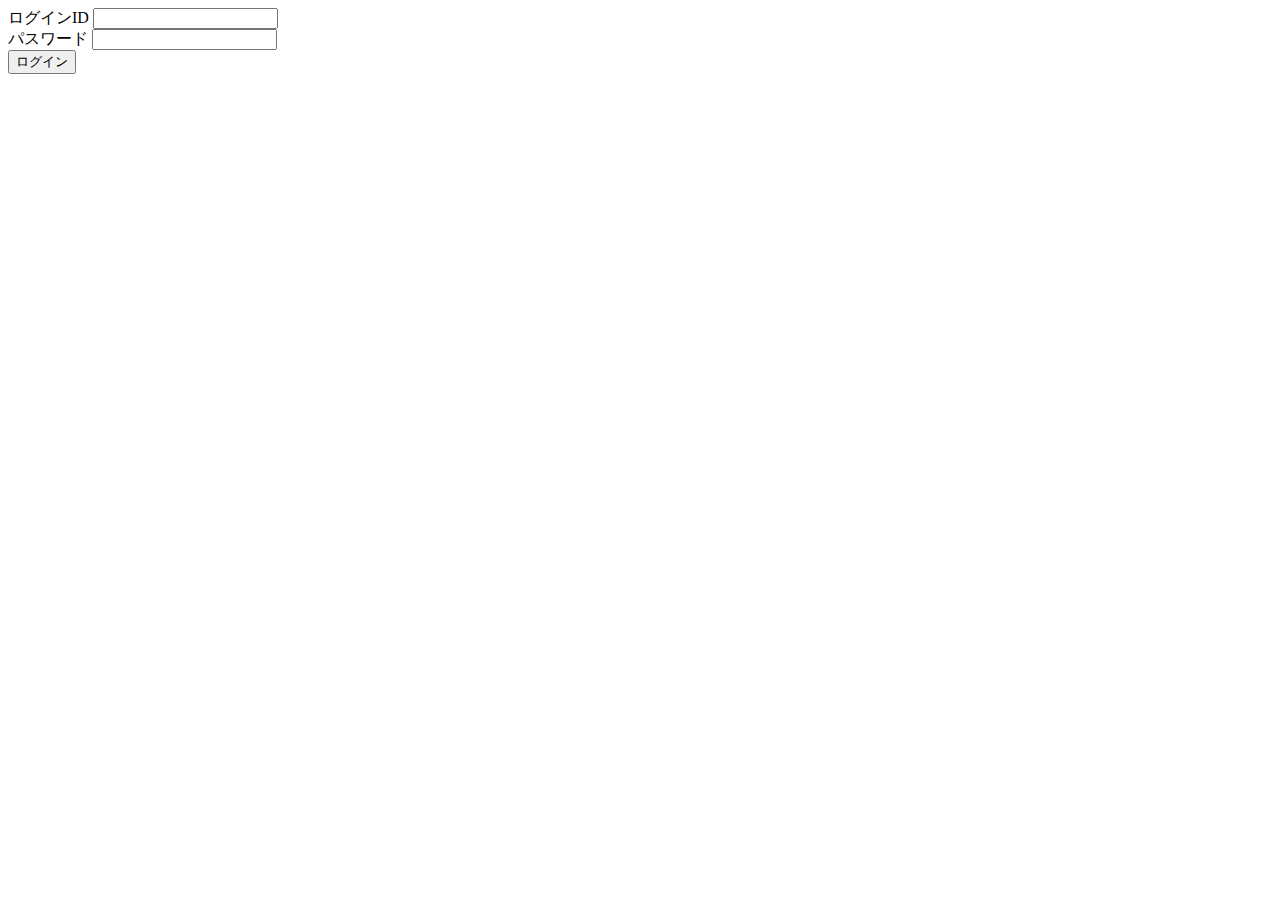
<file: index.html>
<!DOCTYPE html>
<html lang="ja">
<head>
    <meta charset="UTF-8">
    <meta name="viewport" content="width=device-width, initial-scale=1.0">
    <title>ログイン</title>
</head>
<body>
    <form action="./php/view/DashBoard.php" method="POST">
        <div>
            <label for="loginId">ログインID</label>
            <input type="text" class="" id="loginId" name="loginId">
        </div>
        <div>
            <label for="password">パスワード</label>
            <input type="password" class="" id="password" name="password">
        </div>
        <button type="submit">ログイン</button>
    </form>
</body>
</html>
</file>
